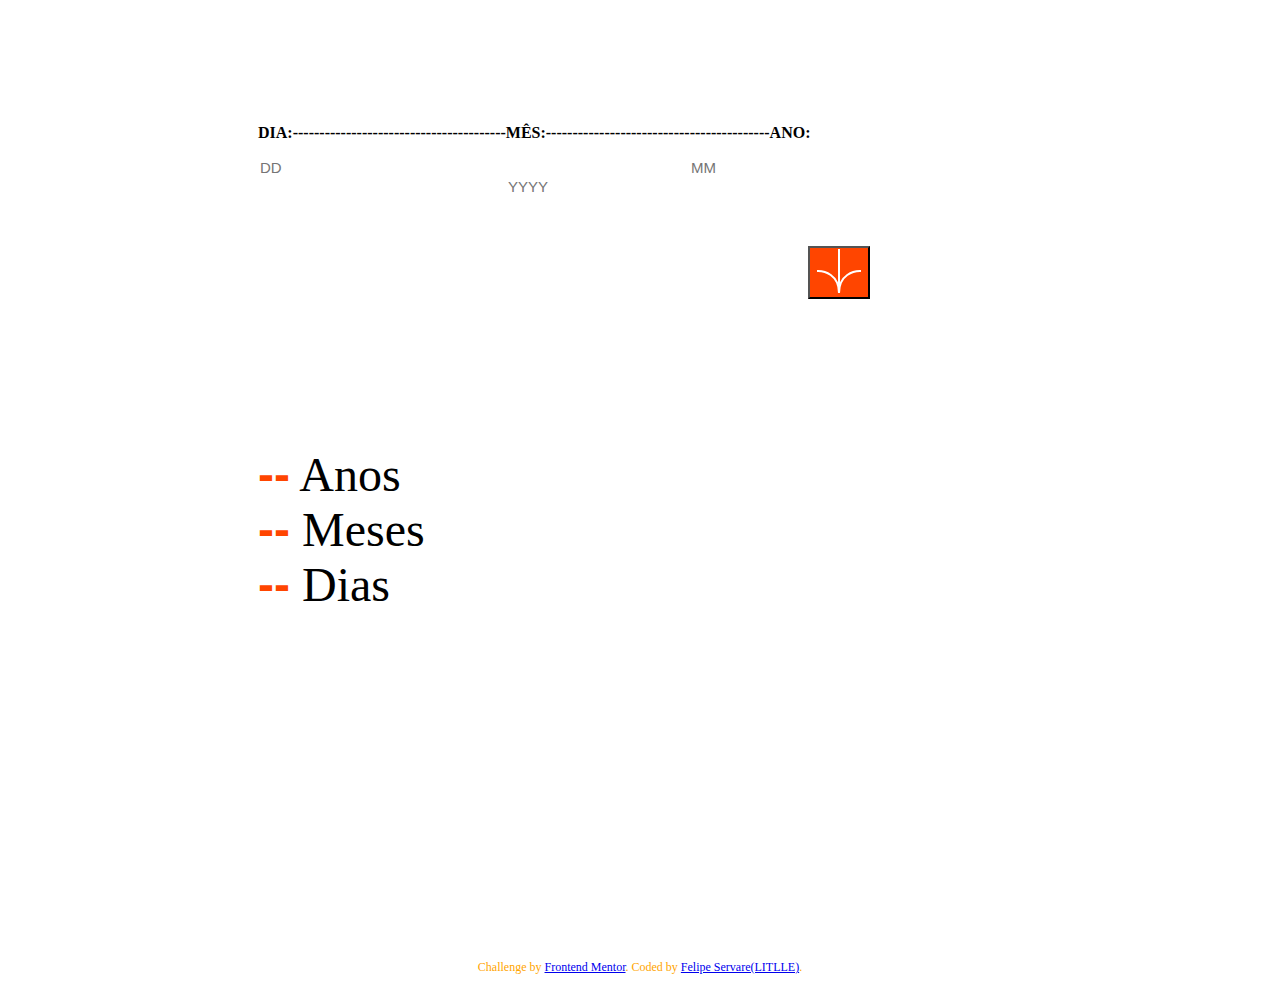
<file: SiteFinal/ACA/index.html>
<!DOCTYPE html>
<html>
<head>
  <meta charset="UTF-8">
  <meta name="viewport" content="width=device-width, initial-scale=1.0">
  <link rel="icon" type="image/png" sizes="32x32" href="./assets/images/favicon-32x32.png">
  
  <title>Challenge | Age calculator app</title>

  <link rel="stylesheet" type="text/css" media="screen" href="ACA.css">
  <script src="ACA.js"></script>
  <link rel="stylesheet" href="https://stackpath.bootstrapcdn.com/bootstrap/4.1.0/css/bootstrap.min.css" integrity="sha384-9gVQ4dYFwwWSjIDZnLEWnxCjeSWFphJiwGPXr1jddIhOegiu1FwO5qRGvFXOdJZ4" crossorigin="anonymous">
</head>
<body>
  <div id="app">
    <div id="data">
      <p><b>DIA:----------------------------------------MÊS:------------------------------------------ANO:</b></p>
      <input id="entrada_dia" type="number" maxlength="2" placeholder="DD"><input id="entrada_mes" type="number" maxlength="2" placeholder="MM"><input id="entrada_ano" type="number" maxlength="4" placeholder="YYYY">
      <p><span id="span_alert_dia"></span><span id="span_alert_mes"></span><span id="span_alert_ano"></span></p>
    </div>
    
    <div id="botao"><button id="btn_calcular" onclick="calcularIdade()"><img src="imagens/icon-arrow.svg"></button></div>

    <p id="idade"><b><span id="calculo_anos">--</span></b> Anos<br>
    <b><span id="calculo_meses">--</span></b> Meses<br>
    <b><span id="calculo_dias">--</span></b> Dias</p>
  </div>
  

  <div class="attribution">
    Challenge by <a href="https://www.frontendmentor.io?ref=challenge" target="_blank">Frontend Mentor</a>. 
    Coded by <a href="https://www.workana.com/freelancer/f0eda4c2a553c7da8306a0ad70b9aaeb?utm_source=share-profile&utm_medium=email&utm_campaign=share-2023-07-16" target="_blank">Felipe Servare(LITLLE)</a>.
  </div>
  <script src="https://cdn.jsdelivr.net/npm/bootstrap@5.3.0/dist/js/bootstrap.bundle.min.js" integrity="sha384-geWF76RCwLtnZ8qwWowPQNguL3RmwHVBC9FhGdlKrxdiJJigb/j/68SIy3Te4Bkz" crossorigin="anonymous"></script>
</body>
</html>
</file>
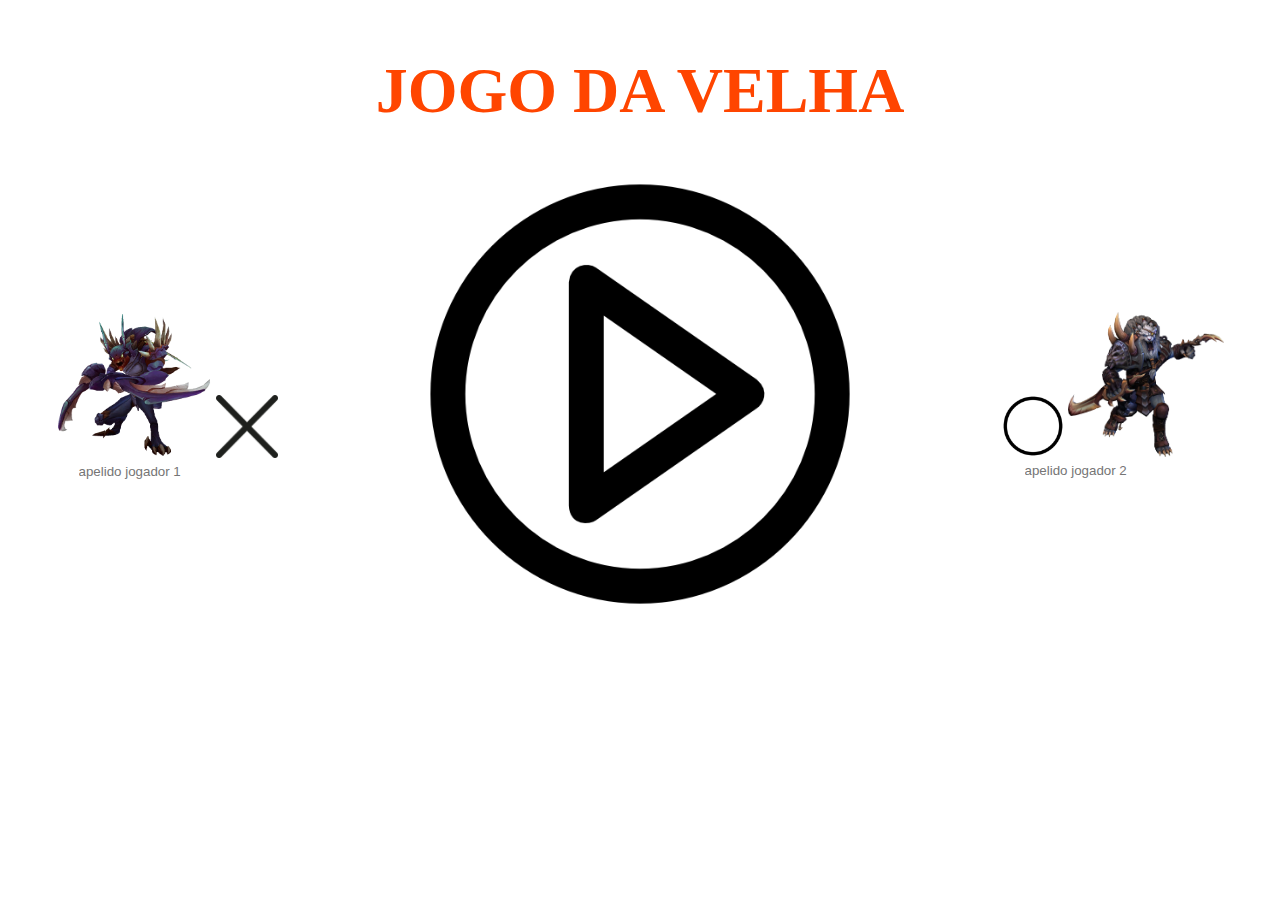
<file: SiteFinal/JDV/JogoDaVelha.html>
<!DOCTYPE html>
<html>
    <head>
        <meta charset="UTF-8">

        <title>Jogo da velha</title>

        <script src="https://code.jquery.com/jquery-3.3.1.min.js" integrity="sha256-FgpCb/KJQlLNfOu91ta32o/NMZxltwRo8QtmkMRdAu8=" crossorigin="anonymous"></script>

        <link rel="stylesheet" href="https://stackpath.bootstrapcdn.com/bootstrap/4.1.0/css/bootstrap.min.css" integrity="sha384-9gVQ4dYFwwWSjIDZnLEWnxCjeSWFphJiwGPXr1jddIhOegiu1FwO5qRGvFXOdJZ4" crossorigin="anonymous">

        <script src="JDV.js"></script>

        <link href="JDV.css" rel="stylesheet">
    </head>
    <body>
        <div id="pagina_inicial" align="center">
            <table>
                <tr>
                    <td colspan="3" align="center"><h1>JOGO DA VELHA</h1></td>
                </tr>
                <tr>
                    <td align="center" width='25%'>
                        <img src="imagens/KhaZix.png" width="50%">
                        <img src="imagens/imagemX.png" width="20%">
                        <br>
                        <input id="entrada_apelido_jogador_1" type="text" maxlength="10" placeholder="apelido jogador 1" style="border: 0px">
                    </td>
                    <td align="center" width=50%>
                        <img id="btn_iniciar_jogo" src="imagens/iniciar.png" width="70%">
                    </td>
                    <td align="center" width='25%'>
                        <img src="imagens/imagemO.png" width="20%">
                        <img src="imagens/Rengar.png" width="50%">
                        <br>
                        <input id="entrada_apelido_jogador_2" type="text" maxlength="10" placeholder="apelido jogador 2" style="border: 0px">
                    </td>
                </tr>
            </table>
        </div>
        <div id="tabuleiro" style="display: none; margin-top: 50px; text-align: center;">
            <table>
                <tr>
                    <td>
                        <img src="imagens/KhaZix.png" width="30%"><img src="imagens/imagemX.png" width="10%">
                        <br>
                        <span id="nome_jogador_1"></span>
                    </td>
                    <td>
                        <table>
                            <tr>
                                <td class="linhaDeBaixo linhaDireita"><div class="jogada" id="a-1"></div></td>
                                <td class="linhaDeBaixo linhaDireita"><div class="jogada" id="a-2"></div></td>
                                <td class="linhaDeBaixo"><div class="jogada" id="a-3"></div></td>
                            </tr>
                            <tr>
                                <td class="linhaDeBaixo linhaDireita"><div class="jogada" id="b-1"></div></td>
                                <td class="linhaDeBaixo linhaDireita"><div class="jogada" id="b-2"></div></td>
                                <td class="linhaDeBaixo"><div class="jogada" id="b-3"></div></td>
                            </tr>
                            <tr>
                                <td class="linhaDireita"><div class="jogada" id="c-1"></div></td>
                                <td class="linhaDireita"><div class="jogada" id="c-2"></div></td>
                                <td ><div class="jogada" id="c-3"></div></td>
                            </tr>
                        </table>
                    </td>
                    <td>
                        <img src="imagens/imagemO.png" width="10%"><img src="imagens/Rengar.png" width="30%">
                        <br>
                        <span id="nome_jogador_2"></span>
                    </td>
                </tr>
            </table>
            <button class="btn btn-danger" onclick="start()">jogar novamente</button>
        </div>
        <script src="https://cdn.jsdelivr.net/npm/bootstrap@5.3.0/dist/js/bootstrap.bundle.min.js" integrity="sha384-geWF76RCwLtnZ8qwWowPQNguL3RmwHVBC9FhGdlKrxdiJJigb/j/68SIy3Te4Bkz" crossorigin="anonymous"></script>
    </body>
</html>
</file>
<file: SiteFinal/ACA/ACA.css>
.attribution {
    color: orange;
    font-size: 12px;
    font-family: comic sans MS;
    text-align: center;
}

input {
    border: 5px;
    border-radius: 15px;
    font-family: arial;
    color: gray;
    font-size: 15px;
}

span {
    color: orangered;
    font-family: arial;
}

#data {
    padding-left: 250px;
    padding-top: 100px;
    font-family: comic sans MS;
}

#entrada_mes {
    padding-left: 230px;
}

#span_alert_mes {
    padding-left: 230px;
}

#entrada_ano {
    padding-left: 250px;
}

#span_alert_ano {
    padding-left: 250px;
}

#idade {
    font-size: 3em;
    font-family: comic sans MS;
    padding-left: 250px;
    padding-bottom: 300px;
    padding-top: 100px;
}

#btn_calcular {
    background-color: orangered;
}

#botao {
    padding-left: 800px;
}
</file>
<file: SiteFinal/JDV/JDV.css>
h1{
    font-size: 4em;
    font-family: Arial Black;
    color: orangered;
}

.jogada {
    width: 100px;
    height: 100px;
}

.linhaDeBaixo {
    border-bottom: solid 1px red;
}

.linhaDireita {
    border-right: solid 1px red;
}
</file>
